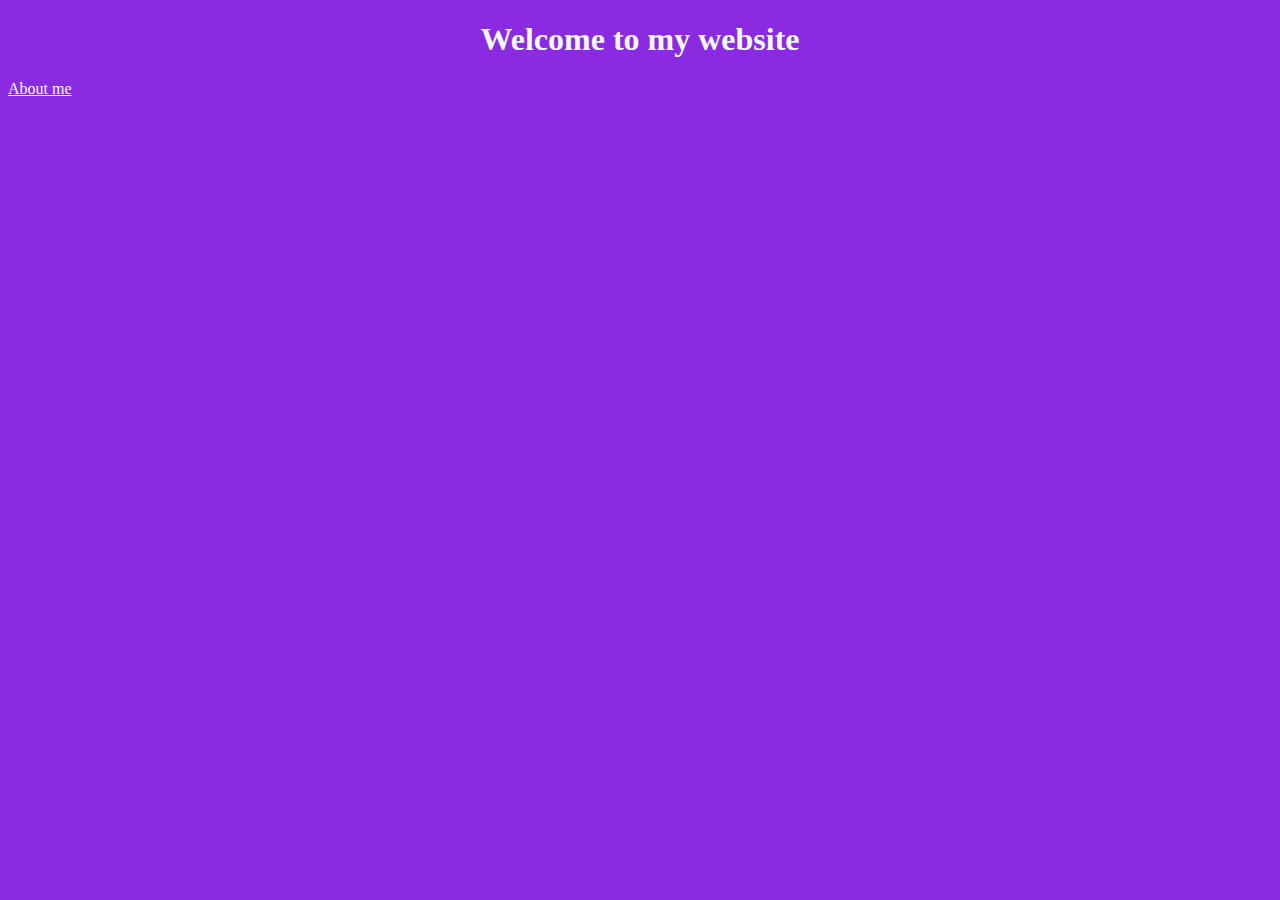
<file: index.html>
<!DOCTYPE html>
<html lang="en">
  <head>
    <meta charset="UTF-8" />
    <meta name="viewport" content="width=device-width, initial-scale=1.0" />
    <title>Homepage</title>
    <link rel="stylesheet" href="/css/styles.css" />
  </head>
  <body>
    <h1>Welcome to my website</h1>
    <a href="/about.html">About me</a>
  </body>
</html>
</file>
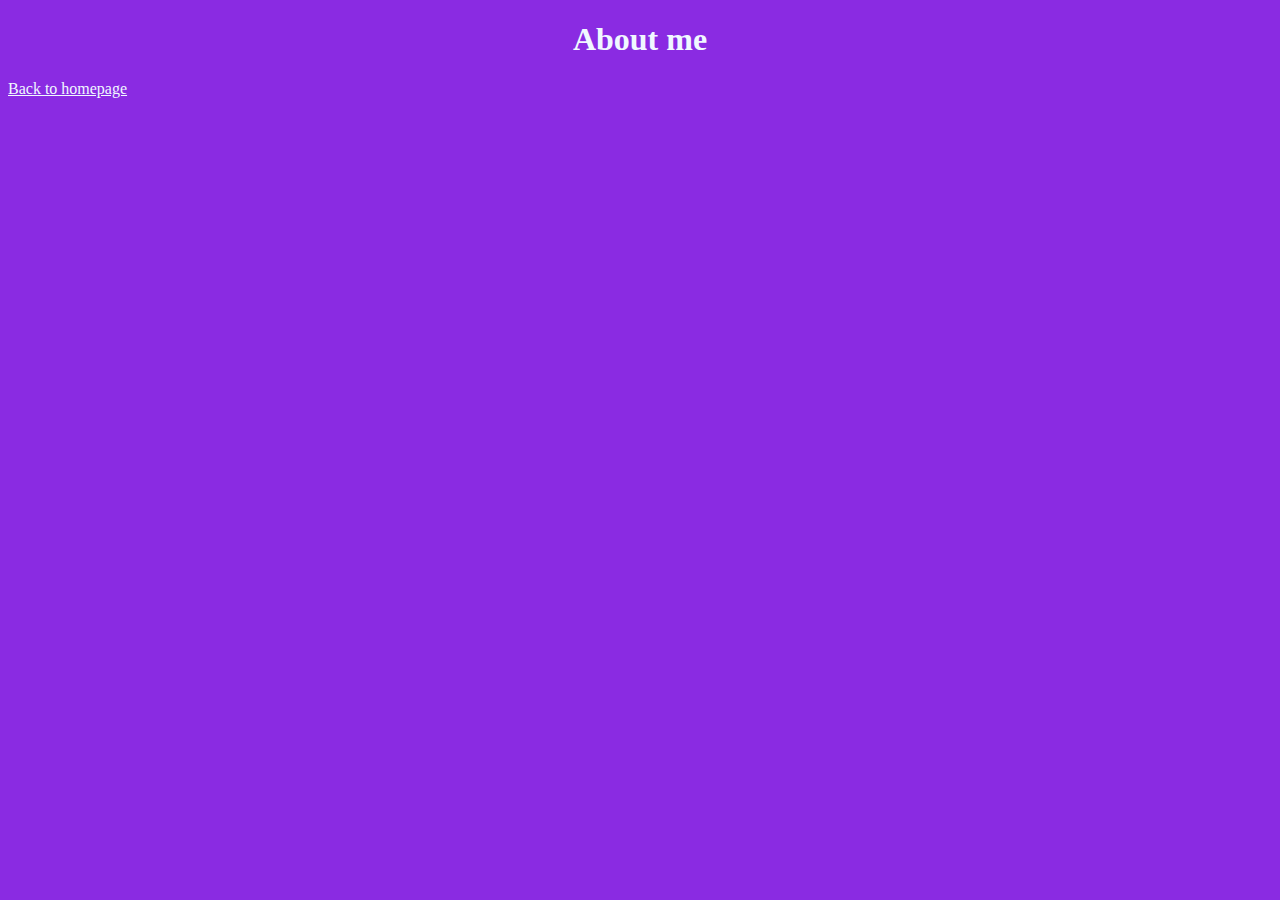
<file: about.html>
<!DOCTYPE html>
<html lang="en">
  <head>
    <meta charset="UTF-8" />
    <meta name="viewport" content="width=device-width, initial-scale=1.0" />
    <title>Document</title>
     <link rel="stylesheet" href="/css/styles.css" />
  </head>
  <body>
    <h1>About me</h1>
    <a href="/">Back to homepage</a>
  </body>
</html>
</file>
<file: css/styles.css>
body {
  background: blueviolet;
}
h1 {
  text-align: center;
  color: aliceblue;
}
a {
  color: aliceblue;
}
</file>
